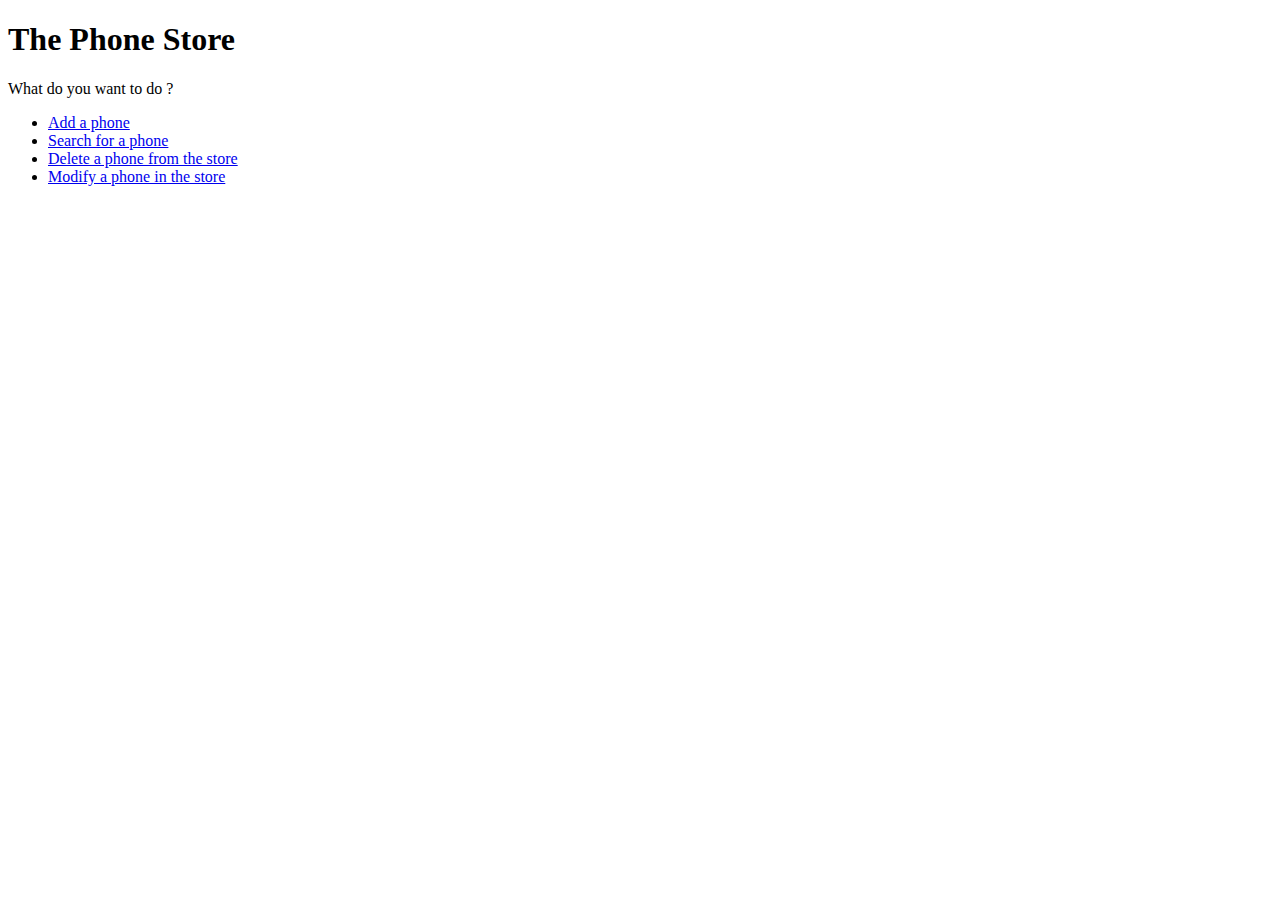
<file: index.html>
<!DOCTYPE html>
<html>
<head lang="en">
    <meta charset="UTF-8">
    <title>The Phone Store</title>

    <link type="text/css" rel="stylesheet" href="style.css" >
</head>
<body>
    <h1>The Phone Store</h1>

    <p>What do you want to do ?</p>
    <ul>
        <li><a href="AddPhone.html">Add a phone</a></li>
        <li><a href="SearchPhone.html">Search for a phone</a></li>
        <li><a href="DeletePhone.html">Delete a phone from the store</a></li>
        <li><a href="ModifyPhone.html">Modify a phone in the store</a></li>
    </ul>
</body>
</html>
</file>
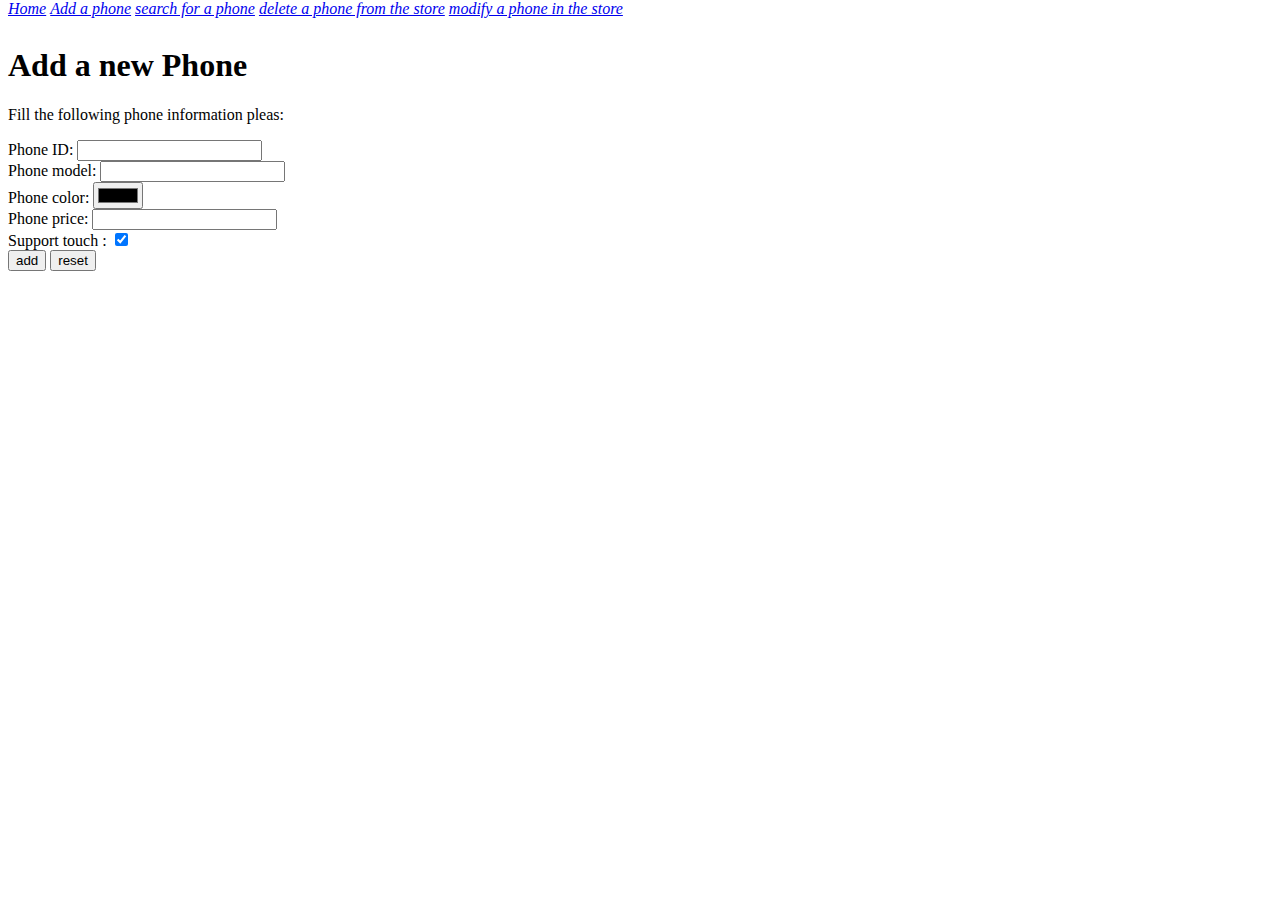
<file: AddPhone.html>
<!DOCTYPE html>
<html>
<head lang="en">
    <meta charset="UTF-8">
    <title>The Phone Store - Add a phone to the store</title>

    <script type="text/javascript">
        function checkInput() {
            var flag = true;

            //id check
            var id = document.getElementById("form")["id"];
            var regex = /^.[0-9]{2}$/
            if(!regex.test(id.value)) {
                id.setAttribute("style", "background-color:red");
                flag = false;
            }
            else {
                id.setAttribute("style", "background-color:");
            }

            //model check
            var model = document.getElementById("form")["model"];
            var regex = /^[^\s]/
            if(!regex.test(model.value)) {
                model.setAttribute("style", "background-color:red");
                flag = false;
            }
            else {
                model.setAttribute("style", "background-color:");
            }

            //price check
            var price = document.getElementById("form")["price"];
            var regex = /^[0-9]+(\.[0-9]+)?$/
            if(!regex.test(price.value) || price.value < 0 || price.value > 5000) {
                    price.setAttribute("style", "background-color:red");
                    flag = false;
            }
            else {
                price.setAttribute("style", "background-color:");
            }

            if(flag) {
                document.forms["form"].submit();
            }
        }
    </script>

    <link type="text/css" rel="stylesheet" href="style.css">
</head>
<body>
    <a href="index.html" class="navigation">Home</a>
    <a href="AddPhone.html" class="navigation">Add a phone</a>
    <a href="SearchPhone.html" class="navigation">search for a phone</a>
    <a href="DeletePhone.html" class="navigation">delete a phone from the store</a>
    <a href="ModifyPhone.html" class="navigation">modify a phone in the store</a>

    <h1>Add a new Phone</h1>
    <p>Fill the following phone information pleas:</p>

    <form id="form" method="post" action="AddPhoneToDB.php">
       <div><label>Phone ID:</label>
        <input type="text" name="id">
        </div>

        <div><label>Phone model:</label>
            <input type="text" name="model">
        </div>

        <div><label>Phone color:</label>
            <input type="color" name="color">
        </div>

        <div><label>Phone price:</label>
            <input type="text" name="price">
        </div>

        <div><label>Support touch :</label>
            <input type="checkbox" name="touch" checked>
        </div>

        <div>
            <input type="button" name = "search" value="add" onclick="checkInput()">
            <input type="reset" name = "reset" value="reset">
        </div>
    </form>
</body>
</html>
</file>
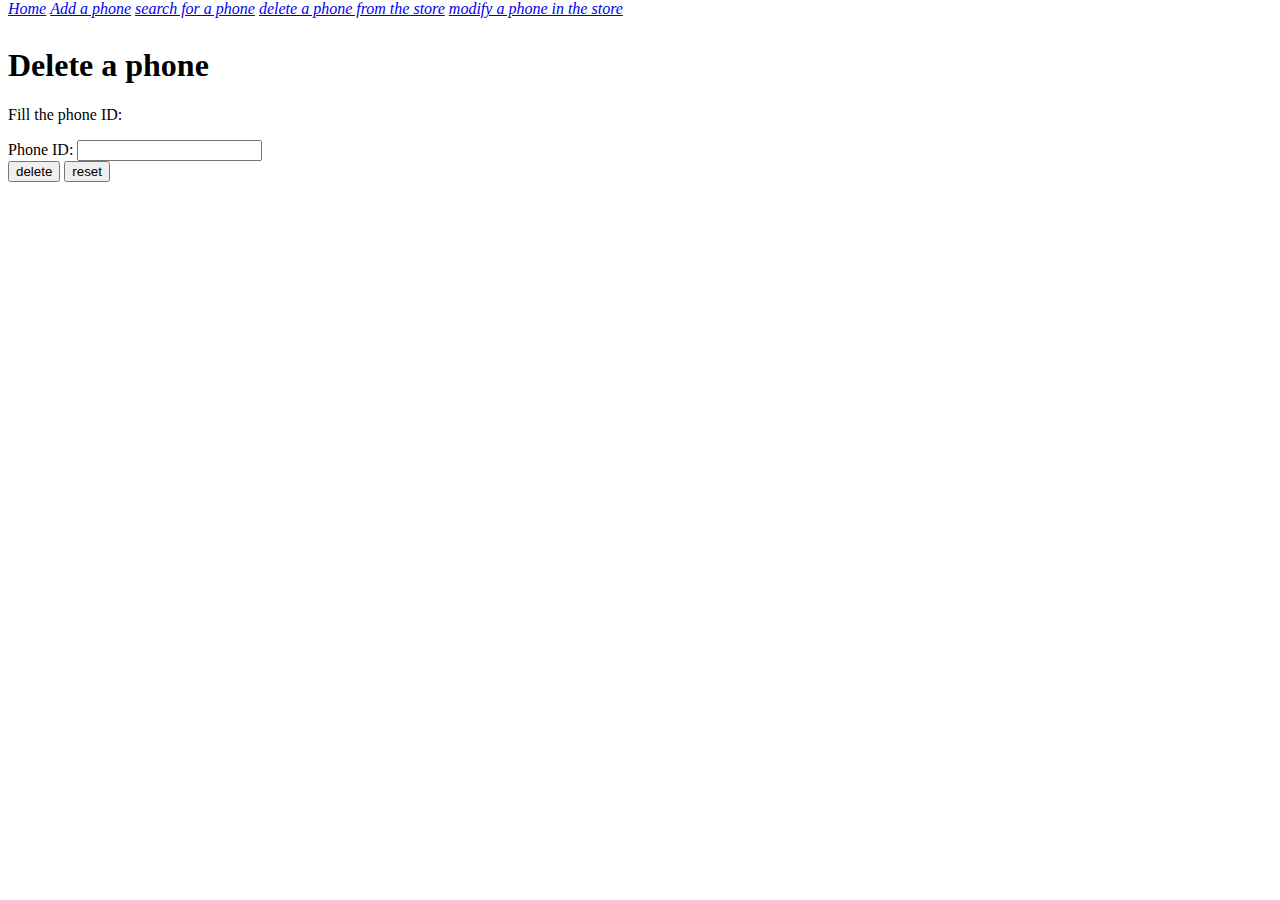
<file: DeletePhone.html>
<!DOCTYPE html>
<html>
<head lang="en">
    <meta charset="UTF-8">
    <title>The Phone Store - Delete a phone</title>

    <script type="text/javascript">
        function checkInput() {
            var flag = true;

            //id check
            var id = document.getElementById("form")["id"];
            var regex = /^.[0-9]{2}$/;
            if(!regex.test(id.value)) {
                id.setAttribute("style", "background-color:red");
                flag = false;
            }
            else {
                id.setAttribute("style", "background-color:");
            }

            if(flag) {
                document.forms["form"].submit();
            }
        }
    </script>

    <link type="text/css" rel="stylesheet" href="style.css" >
</head>
<body>
    <a href="index.html" class="navigation">Home</a>
    <a href="AddPhone.html" class="navigation">Add a phone</a>
    <a href="SearchPhone.html" class="navigation">search for a phone</a>
    <a href="DeletePhone.html" class="navigation">delete a phone from the store</a>
    <a href="ModifyPhone.html" class="navigation">modify a phone in the store</a>

    <h1>Delete a phone</h1>
    <p>Fill the phone ID:</p>

    <form id="form" method="post" action="DeletePhone.php">
        <div><label>Phone ID:</label>
            <input type="text" name="id">
        </div>

        <div>
            <input type="button" name = "search" value="delete" onclick="checkInput()">
            <input type="reset" name = "reset" value="reset">
        </div>
</form>
</body>
</html>
</file>
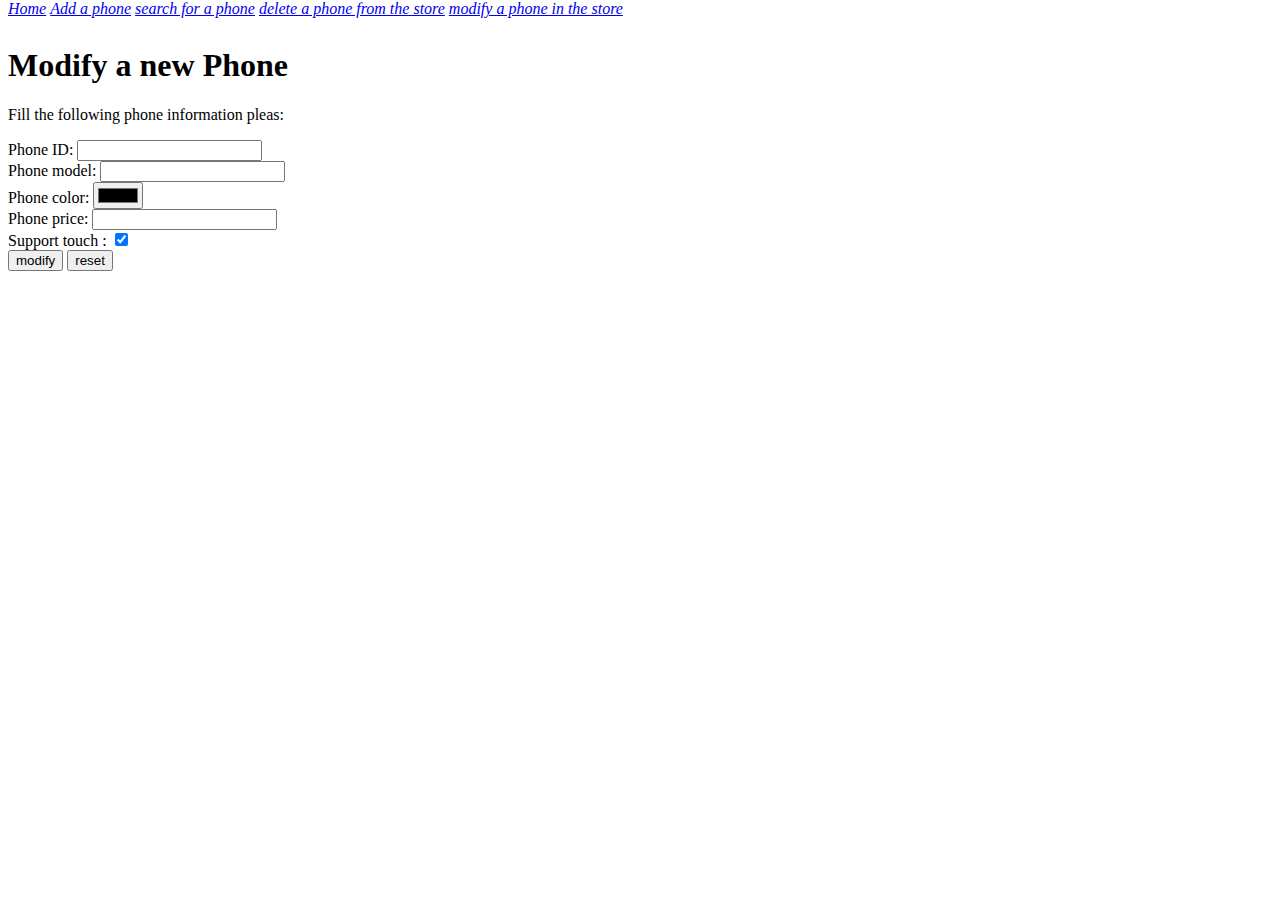
<file: ModifyPhone.html>
<!DOCTYPE html>
<html>
<head lang="en">
    <meta charset="UTF-8">
    <title>The Phone Store - Modify a phone to the store</title>

    <script type="text/javascript">
        function checkInput() {
            var flag = true;

            //id check
            var id = document.getElementById("form")["id"];
            var regex = /^.[0-9]{2}$/
            if(!regex.test(id.value)) {
                id.setAttribute("style", "background-color:red");
                flag = false;
            }
            else {
                id.setAttribute("style", "background-color:");
            }

            //model check
            var model = document.getElementById("form")["model"];
            var regex = /^[^\s]/
            if(!regex.test(model.value)) {
                model.setAttribute("style", "background-color:red");
                flag = false;
            }
            else {
                model.setAttribute("style", "background-color:");
            }

            //price check
            var price = document.getElementById("form")["price"];
            var regex = /^[0-9]+(\.[0-9]+)?$/
            if(!regex.test(price.value) || price.value < 0 || price.value > 5000) {
                    price.setAttribute("style", "background-color:red");
                    flag = false;
            }
            else {
                price.setAttribute("style", "background-color:");
            }

            if(flag) {
                document.forms["form"].submit();
            }
        }
    </script>

    <link type="text/css" rel="stylesheet" href="style.css" >
</head>
<body>
    <a href="index.html" class="navigation">Home</a>
    <a href="AddPhone.html" class="navigation">Add a phone</a>
    <a href="SearchPhone.html" class="navigation">search for a phone</a>
    <a href="DeletePhone.html" class="navigation">delete a phone from the store</a>
    <a href="ModifyPhone.html" class="navigation">modify a phone in the store</a>

    <h1>Modify a new Phone</h1>
    <p>Fill the following phone information pleas:</p>

    <form id="form" method="post" action="ModifyPhone.php">
       <div><label>Phone ID:</label>
        <input type="text" name="id">
        </div>

        <div><label>Phone model:</label>
            <input type="text" name="model">
        </div>

        <div><label>Phone color:</label>
            <input type="color" name="color">
        </div>

        <div><label>Phone price:</label>
            <input type="text" name="price">
        </div>

        <div><label>Support touch :</label>
            <input type="checkbox" name="touch" checked>
        </div>

        <div>
            <input type="button" name = "search" value="modify" onclick="checkInput()">
            <input type="reset" name = "reset" value="reset">
        </div>
    </form>
</body>
</html>
</file>
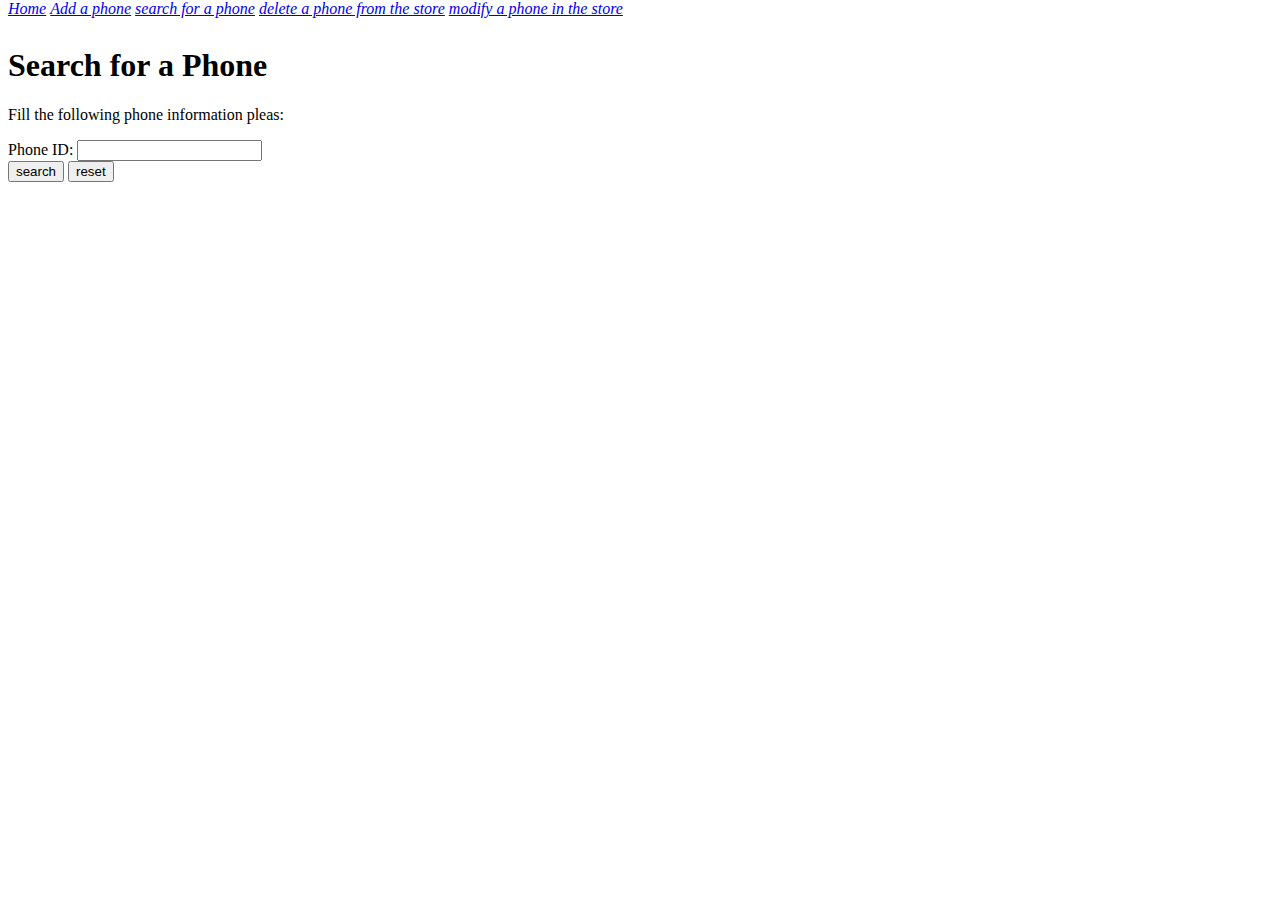
<file: SearchPhone.html>
<!DOCTYPE html>
<html>
<head lang="en">
    <meta charset="UTF-8">
    <title>The Phone Store - Search for a phone</title>

    <script type="text/javascript">
        function checkInput() {
            var flag = true;

            //id check
            var id = document.getElementById("form")["id"];
            var regex = /^.[0-9]{2}$/;
            if(!regex.test(id.value)) {
                id.setAttribute("style", "background-color:red");
                flag = false;
            }
            else {
                id.setAttribute("style", "background-color:");
            }

            if(flag) {
                document.forms["form"].submit();
            }
        }
    </script>

    <link type="text/css" rel="stylesheet" href="style.css" >
</head>
<body>
    <a href="index.html" class="navigation">Home</a>
    <a href="AddPhone.html" class="navigation">Add a phone</a>
    <a href="SearchPhone.html" class="navigation">search for a phone</a>
    <a href="DeletePhone.html" class="navigation">delete a phone from the store</a>
    <a href="ModifyPhone.html" class="navigation">modify a phone in the store</a>

    <h1>Search  for a Phone</h1>
        <p>Fill the following phone information pleas:</p>

        <form id="form" method="post" action="SearchPhone.php">
            <div><label>Phone ID:</label>
                <input type="text" name="id">
            </div>

            <div>
                <input type="button" name = "search" value="search" onclick="checkInput()">
                <input type="reset" name = "reset" value="reset">
            </div>
</form>
</body>
</html>
</file>
<file: style.css>
.navigation {
    font-style: italic;
    position: relative;
    top: -0.5em;
}
</file>
